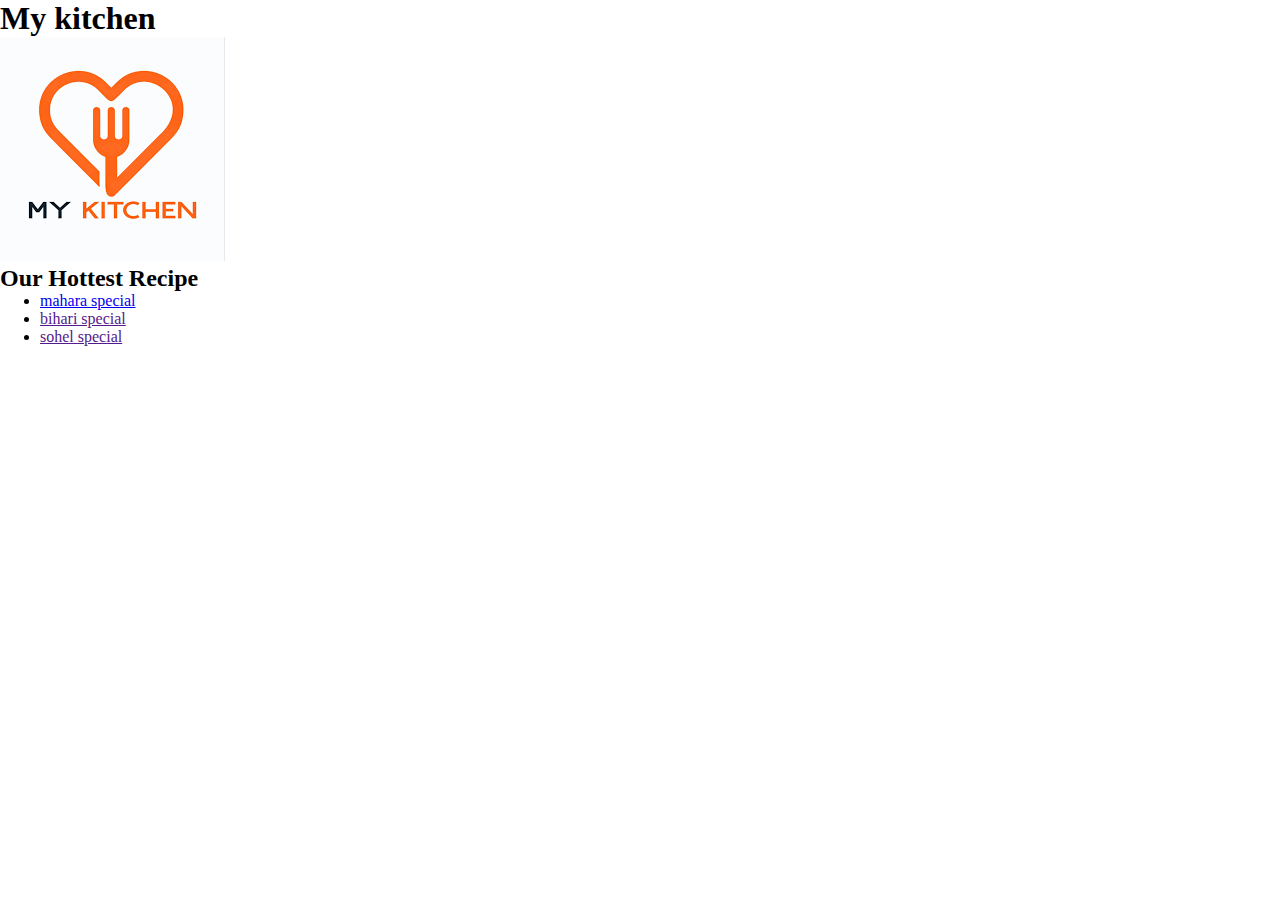
<file: index.html>
<!DOCTYPE html>
<html lang="en">
<head>
    <meta charset="UTF-8">
    <meta http-equiv="X-UA-Compatible" content="IE=edge">
    <meta name="viewport" content="width=device-width, initial-scale=1.0">
    <title>recipe-project</title>
    <link rel="stylesheet" href="ff.css">
</head>
<body>
    <h1>My kitchen</h1>
    <img src="ff/download.png">
    <h2>Our Hottest Recipe</h2>
    <ul>
        <li> <a href="mah.htm"> mahara special</a></li>
        <li> <a href=""> bihari special</a></li>
        <li> <a href=""> sohel special</a></li>
    </ul>
</body>
</html>
</file>
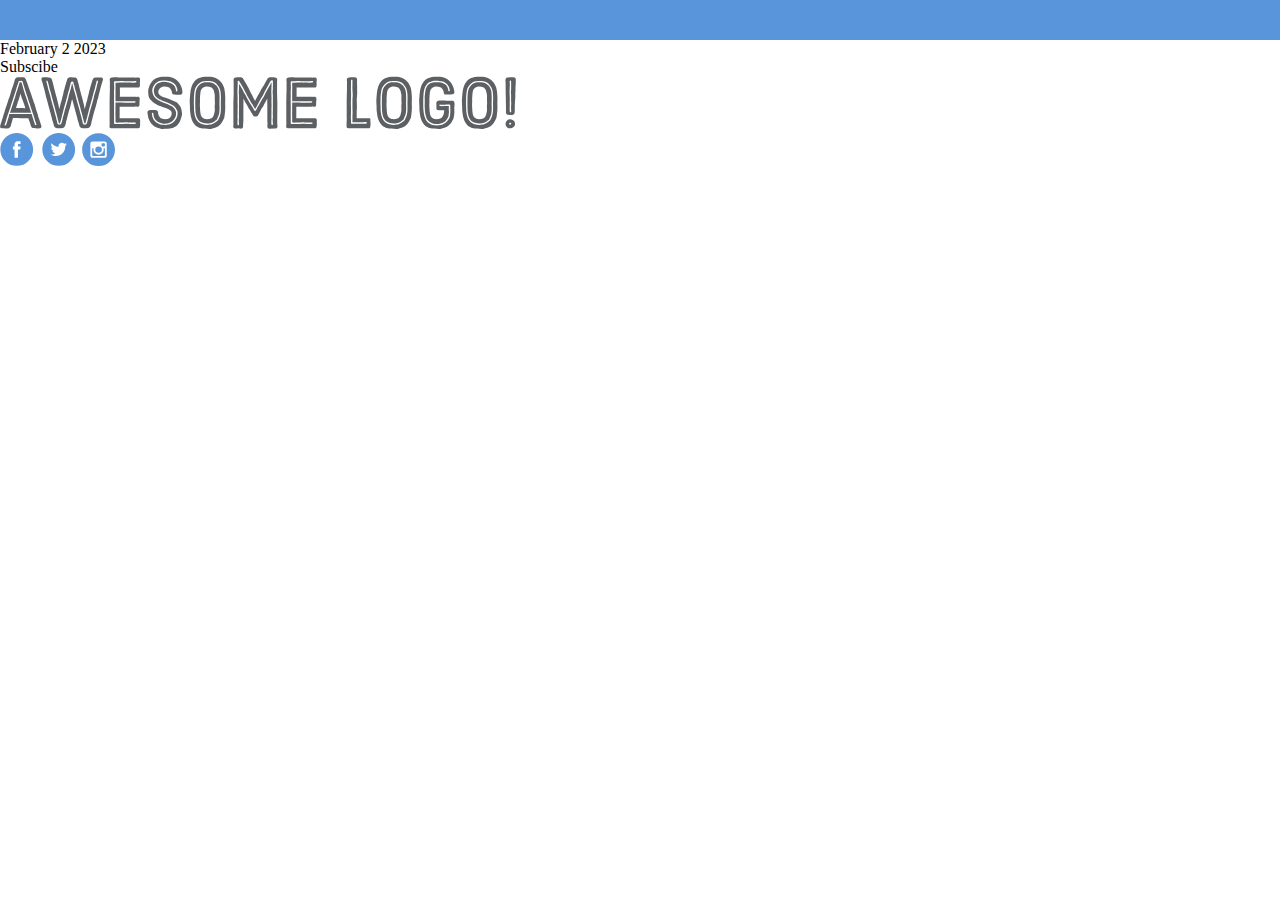
<file: flexbox/index.html>
<!DOCTYPE html>
<html lang="en">
<head>
    <meta charset="UTF-8">
    <meta http-equiv="X-UA-Compatible" content="IE=edge">
    <meta name="viewport" content="width=device-width, initial-scale=1.0">
    <title>Document</title>
    <link rel="stylesheet" href="style.css">
</head>
<body>    
    <header></header>
    <div class="menu">    
        <div class="date">February 2 2023</div>
        <div class="links">
           <div class="signup"></div>
           <div class="login"></div>
        </div>
        <main></main>
    </div>
<div class="hero-container">
<div class="hero">
    <div class="subscribe">Subscibe</div>
    <div class="logo">
        <img src="/flexbox/flexbox-images-449705/images/awesome-logo.svg" alt="">
    </div>
    <div class="social">
        <img src="/flexbox/flexbox-images-449705/images/social-icons.svg" alt="">
    </div>
</div>

</div>
    

</body>
</html>
</file>
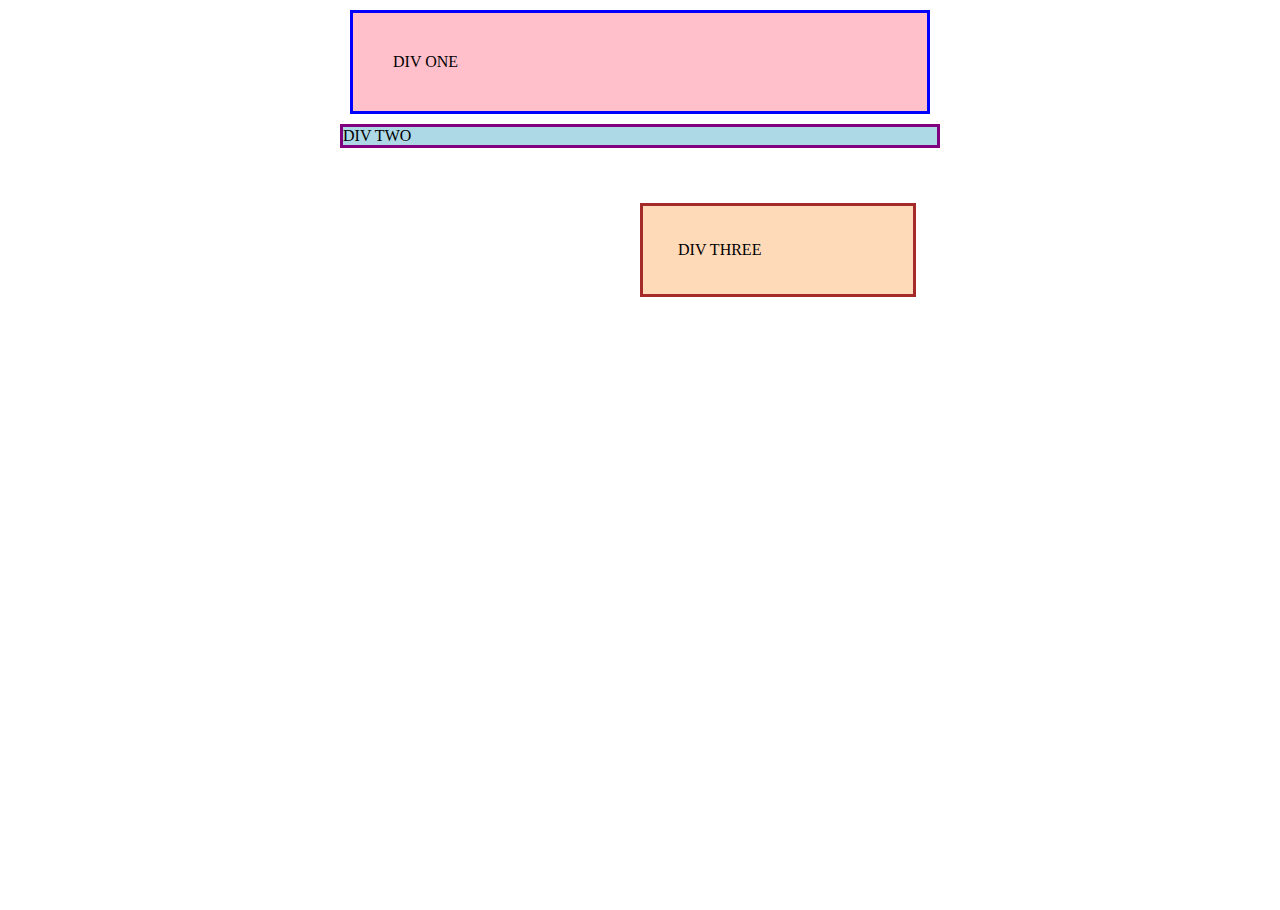
<file: margins and padding/INDEX.HTML>
<!DOCTYPE html>
<html lang="en">
<head>
    <meta charset="UTF-8">
    <meta http-equiv="X-UA-Compatible" content="IE=edge">
    <meta name="viewport" content="width=device-width, initial-scale=1.0">
    <title>DOCUMNENT</title>
    <link rel="stylesheet" href="style.css">
</head>
<body>
    <div class="one">
        DIV ONE
      </div>
      <div class="two">
        DIV TWO
      </div>
      <div class="three">
        DIV THREE
</body>
</html>
</file>
<file: ff.css>
.body{
    color: blue;
    display: flex;
    text-align: center;
    position:;
}
*{
    margin: 0;
}
</file>
<file: flexbox/style.css>
*{
    margin: 0;
    padding: 0;
    box-sizing: border-box;
}

header{
color:#fff;
background-color: #5995da;
padding: 20px 0;
display: flex;
justify-content: center;
}

.menu{
   
   width: 900px;
   display: flex;
   justify-content: space-between;
}

.links{
    display: flex;
    gap:10px ;
}

.hero-container{
    
}
</file>
<file: margins and padding/style.css>
body {
  height: 100vh;
  max-width: 600px;
  margin: 0 auto;
}

.one {
  background: pink;
  border: 3px solid blue;
  padding: 40px;
  margin: 10px;
}

.two {
  background: lightblue;
  border: 3px solid purple;
  margin-bottom: 10px;
}

.three {
  background: peachpuff;
  border: 3px solid brown;
  width: 200px;
  padding: 35px;
  top: 5%;
  position: relative;
  left: 50%;
}
</file>
